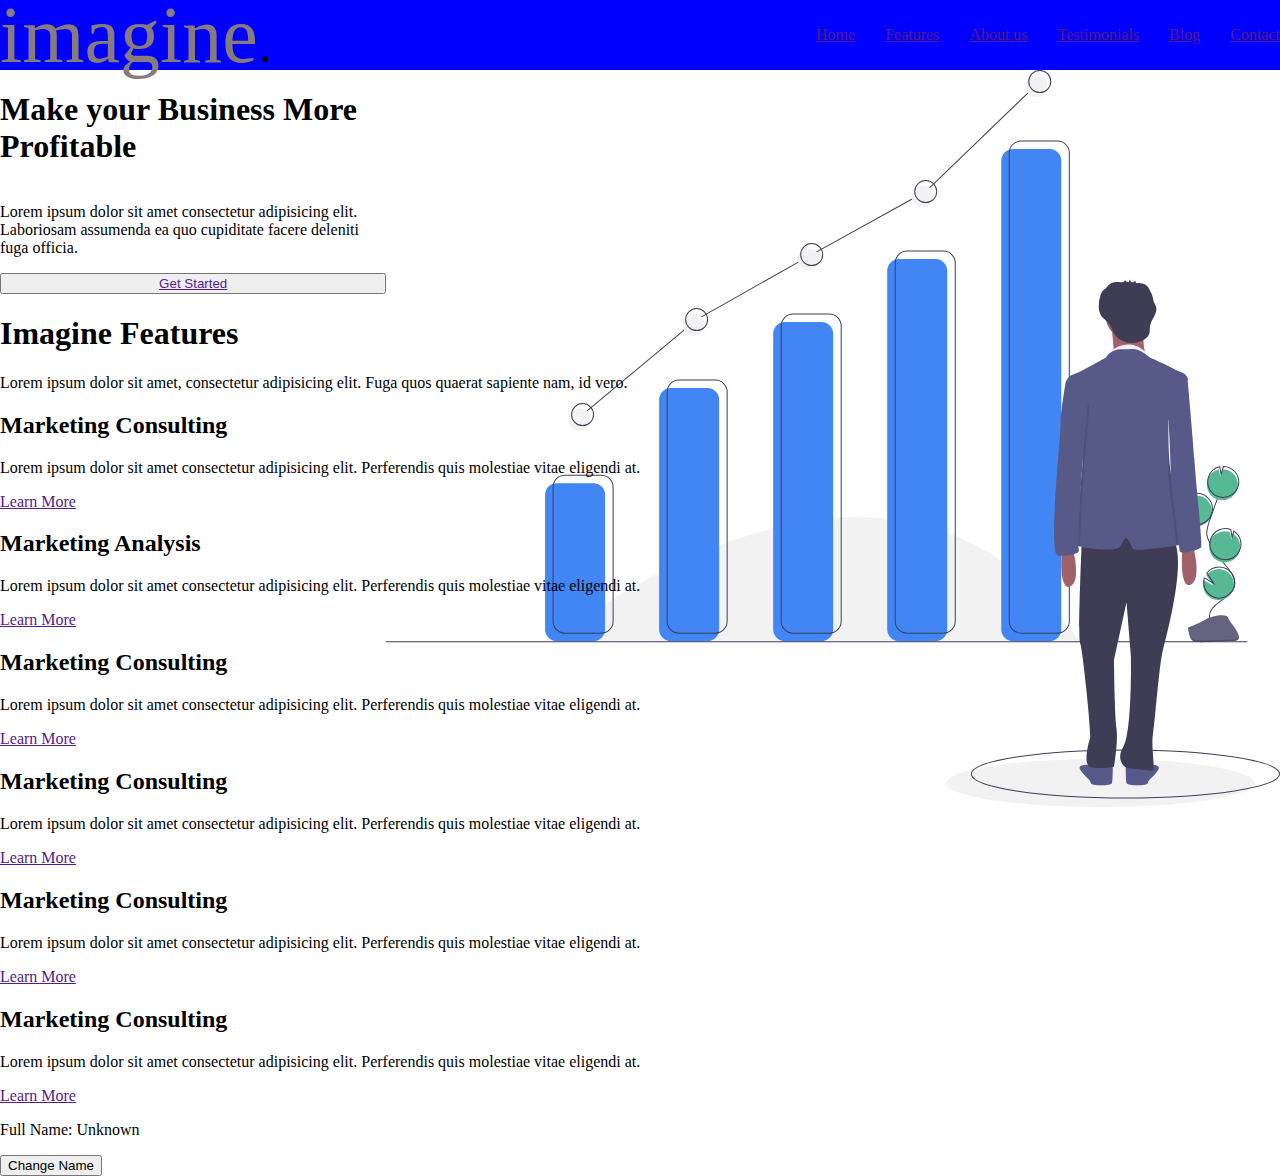
<file: public/index.html>
<!DOCTYPE html>
<html lang="en">

<head>
    <meta charset="UTF-8">
    <meta name="viewport" content="width=device-width, initial-scale=1.0">
    <link rel="stylesheet" href="https://cdnjs.cloudflare.com/ajax/libs/font-awesome/6.5.2/css/all.min.css" integrity="sha512-SnH5WK+bZxgPHs44uWIX+LLJAJ9/2PkPKZ5QiAj6Ta86w+fsb2TkcmfRyVX3pBnMFcV7oQPJkl9QevSCWr3W6A==" crossorigin="anonymous" referrerpolicy="no-referrer" />
    <title>Document</title>
    <link rel="stylesheet" href="./css/style.css">
    <script src="./js/script.js" defer></script>
</head>

<body>
    <div>
        <nav>
            <a href="" id="logo">imagine<span id="dot">.</span></a>
            <ul id="navlinks">
                <li><a href="" class="navitems">Home</a>
                </li>
                <li><a href="" class="navitems">Features</a></li>
                <li><a href="" class="navitems">About us</a></li>
                <li><a href="" class="navitems">Testimonials</a></li>
                <li><a href="" class="navitems">Blog</a></li>
                <li><a href="" class="navitems">Contact</a></li>
            </ul>
        </nav>
        <section id="hero">
            <div id="herotext">
                <h1>Make your Business More Profitable</h1>
                <p>Lorem ipsum dolor sit amet consectetur adipisicing elit. Laboriosam assumenda ea quo cupiditate
                    facere deleniti fuga officia.

                </p>
                <button><a href="">Get Started</a></button>
            </div>
            <div id="heroimage">
                <img src="./img/heroimage.svg" alt="graph imagei">
            </div>
        </section>


        <section>
            <div>
                <h1>Imagine Features</h1>
                <p>Lorem ipsum dolor sit amet, consectetur adipisicing elit. Fuga quos quaerat sapiente nam, id vero.</p>
            </div>
            <div>
                <div>
                    <div><i class="fa-solid fa-arrows-rotate"></i></div>
                    <div>
                        <h2>Marketing Consulting</h2>
                        <p>Lorem ipsum dolor sit amet consectetur adipisicing elit. Perferendis quis molestiae vitae eligendi at.</p>
                        <a href="">Learn More</a>
                    </div>
                </div>
                <div>
                    <div><i class="fa-solid fa-shop"></i>
                    </div>
                    <div>
                        <h2>Marketing Analysis</h2>
                        <p>Lorem ipsum dolor sit amet consectetur adipisicing elit. Perferendis quis molestiae vitae eligendi at.</p>
                        <a href="">Learn More</a>
                    </div>
                </div>
                <div>
                    <div><i class="fa-solid fa-bag-shopping"></i></div>
                    <div>
                        <h2>Marketing Consulting</h2>
                        <p>Lorem ipsum dolor sit amet consectetur adipisicing elit. Perferendis quis molestiae vitae eligendi at.</p>
                        <a href="">Learn More</a>
                    </div>
                </div>
                <div>
                    <div><i class="fa-solid fa-rotate-left"></i></div>
                    <div>
                        <h2>Marketing Consulting</h2>
                        <p>Lorem ipsum dolor sit amet consectetur adipisicing elit. Perferendis quis molestiae vitae eligendi at.</p>
                        <a href="">Learn More</a>
                    </div>
                </div>
                <div>
                    <div><i class="fa-solid fa-face-smile"></i></div>
                    <div>
                        <h2>Marketing Consulting</h2>
                        <p>Lorem ipsum dolor sit amet consectetur adipisicing elit. Perferendis quis molestiae vitae eligendi at.</p>
                        <a href="">Learn More</a>
                    </div>
                </div>
                <div>
                    <div><i class="fa-solid fa-plug"></i></div>
                    <div>
                        <h2>Marketing Consulting</h2>
                        <p>Lorem ipsum dolor sit amet consectetur adipisicing elit. Perferendis quis molestiae vitae eligendi at.</p>
                        <a href="">Learn More</a>
                    </div>
                </div>
            </div>
        </section>
    </div>
    <p>Full Name: <span id="name">Unknown</span></p>
    <button id="btn">Change Name</button>


    
</body>

</html>
</file>
<file: public/css/style.css>
body {
    margin: 0%;
    padding: 0%;

}
#logo{
    color: rgb(136, 123, 123);
    font-size: 60pt;
    text-decoration: none;
}
#dot{
    color:blue;
    text-decoration:none;
    font-size: 40pt;
    font-family: 'open sans', sans-serif;
    letter-spacing: -5px;
}
#dot {
    color: black;
    
}

#navlinks{
     display: flex; 
     list-style: none;
     justify-content: center;
     align-items: center;
     gap: 30px
}
 nav{
    display: flex;
    justify-content: space-between;
    align-items: center;
    height: 70px;
    background-color: blue;
 }
    .navitems{
        text-transform: none;
    }
    
    #hero{
        display: flex;
    }
    #herotext{
        display: flex;
        flex-direction: column;
        justify-content: space-evenly;
    }
    
     #heroimage{
        height: 60px;
     }
</file>
